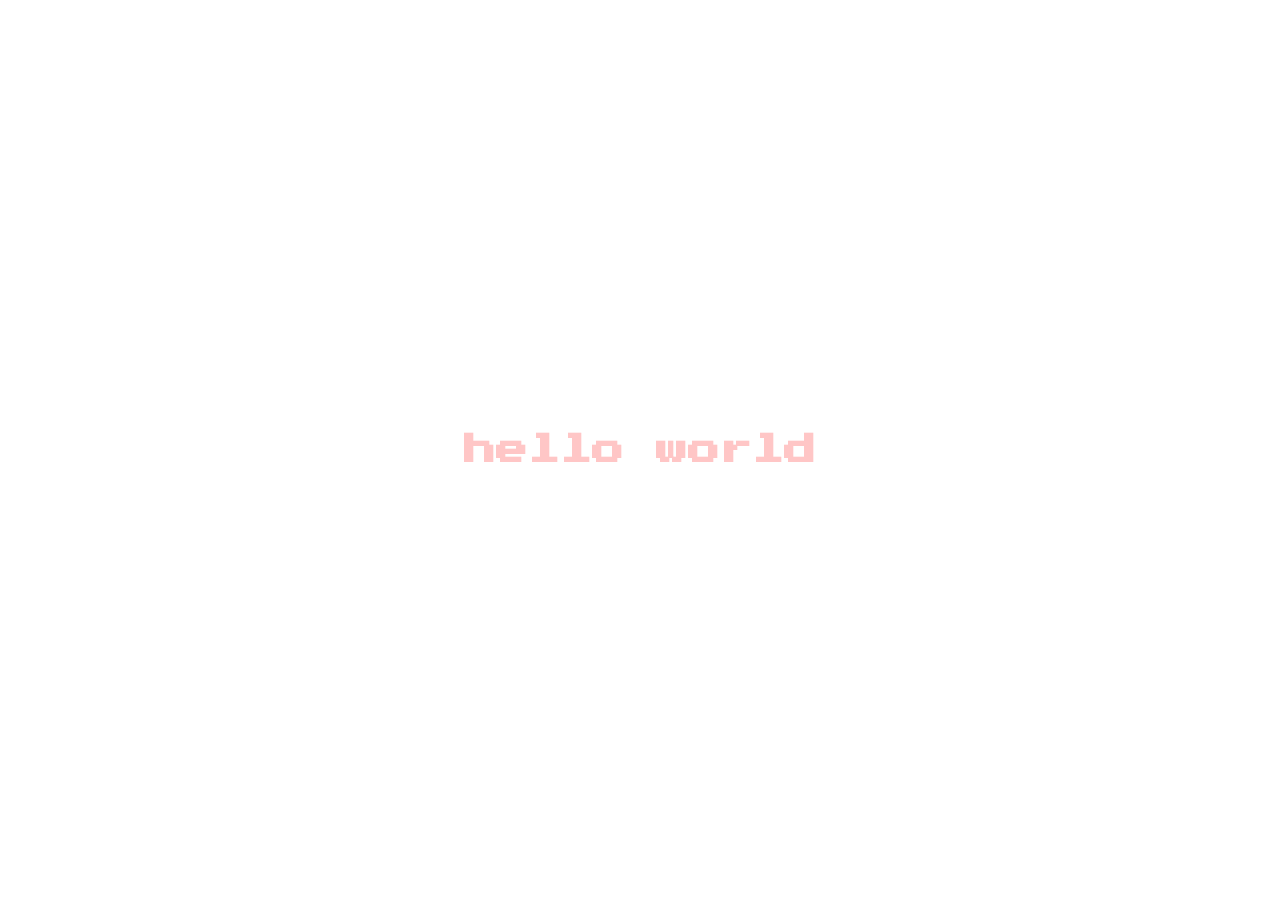
<file: hello_world.html>
<!DOCTYPE html>
<html lang="en">
<head>
  <meta charset="UTF-8">
  <meta name="viewport" content="width=device-width, initial-scale=1.0">
  <title>hello world</title>
  <link href="https://fonts.googleapis.com/css2?family=Press+Start+2P&display=swap" rel="stylesheet">
  <style>
    * {
      margin: 0;
      padding: 0;
      box-sizing: border-box;
    }

    body {
      background-color: #ffffff;
      height: 100vh;
      display: flex;
      align-items: center;
      justify-content: center;
    }

    h1 {
      font-family: 'Press Start 2P', monospace;
      font-size: 2rem;
      color: #FFC6C6;
    }
  </style>
</head>
<body>
  <h1>hello world</h1>
</body>
</html>
</file>
